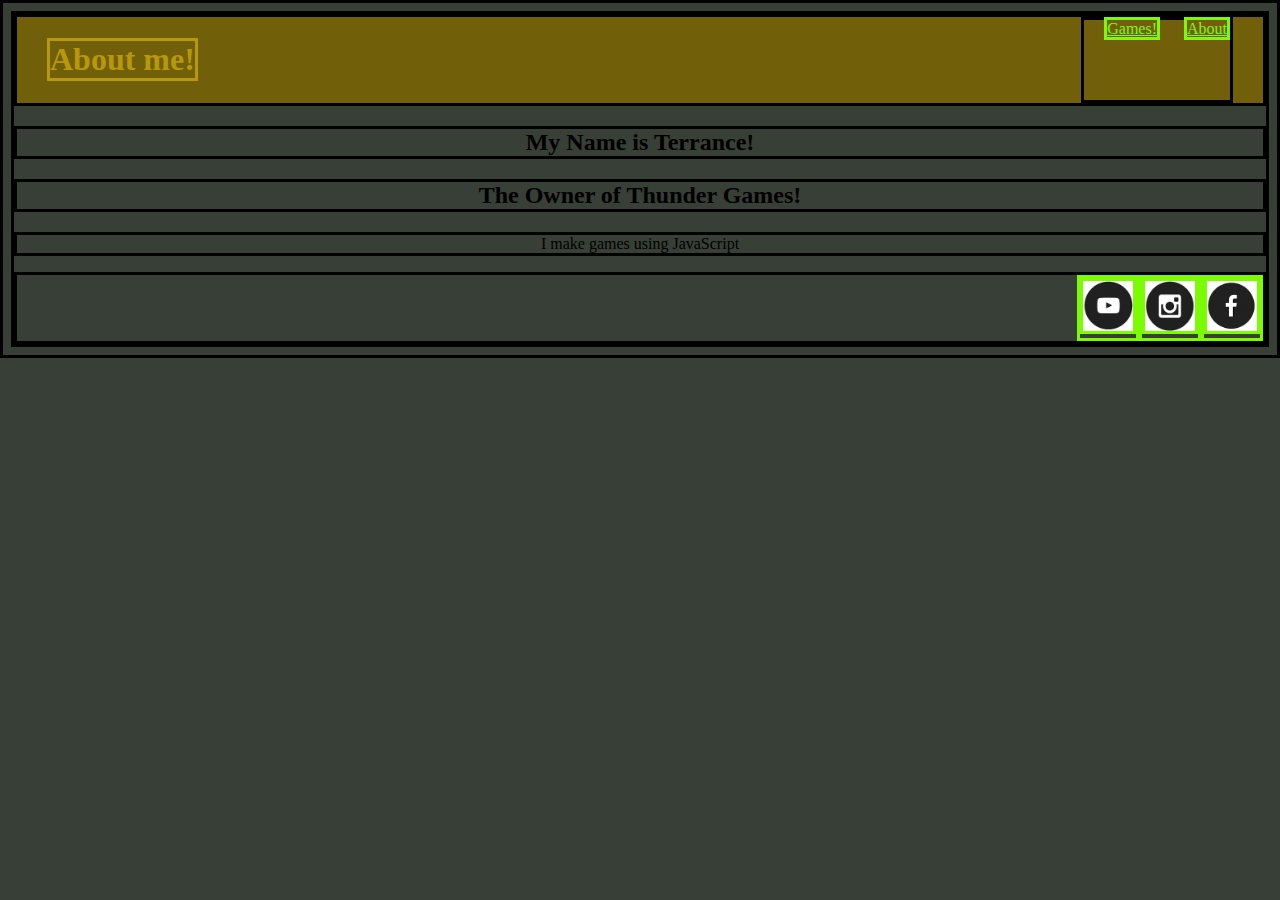
<file: aboutme.html>
<!DOCTYPE HTML>

<html> 
    
<head> 
    
<title>About Me!</title>
<link rel = "stylesheet" type = "text/css" href ="style.css"/>
</head>

<body>
<div class = "header">
    <h1>About me!</h1>
    <div class = "menu">
    <a href="index.html" target = "_blank">Games!</a>

    <a href="aboutme.html" target = "_blank">About</a>
</div>
</div>   
<h2>My Name is Terrance!</h2>  
<h2>The Owner of Thunder Games!</h2>  
<p>I make games using JavaScript</p>
<div class = "links">
    <a href = "#"><img src="Icons/youtube.png" width = 50 height = 50/></a>

    <a href = "#"><img src="Icons/insta.png" width = 50 height = 50/></a>

    <a href = "#"><img src="Icons/fb.png" width = 50 height = 50/></a>
</div>
</body> </html>
</file>
<file: style.css>
h1{
     color: #B8980B;
     margin-left: 30px
 }
a:link {
    color: lawngreen;
}
a:visited {
    color: lawngreen;
}
*{border: solid;}
.header{
 background-color: rgb(114, 95, 9);
 display: flex;
 justify-content: space-between;
}
.grid{
    display: flex;
    justify-content: space-evenly;
    flex-wrap: wrap-reverse;
}

.links{
    display: flex;
    justify-content: flex-end;
}

p, h2{
    text-align: center;
}
body {
  background-color: #383f36;
}
.header *{
    border: solid;
}
.menu {
    margin-right: 30px;
}
.menu a{
    margin-left: 20px;
}
.item {
  position: relative;
}
.item p{
    position: absolute;
    top: 50%;
    left: 50%;
    transform: translate(-50%, -50%);
    opacity: 0;
}
.item:hover p{
    opacity: 1;
}

.item:hover img{
    opacity: 0.33;
}
</file>
